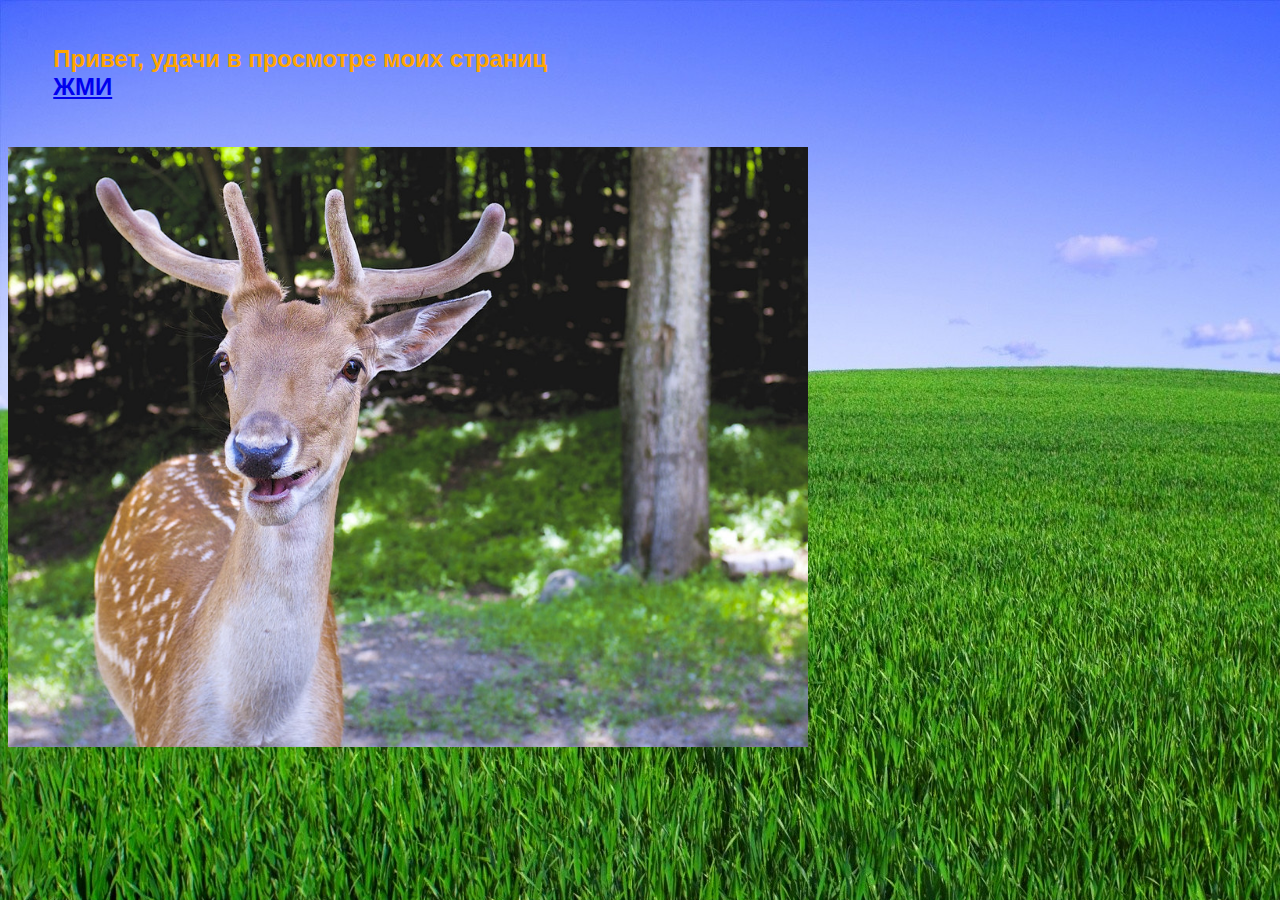
<file: index.html>
<!DOCTYPE html>
<html>
<head>
  <title>les5</title>
  <meta charset="utf-8">
  <link rel="stylesheet" type="text/css" href="/css/per.css">
</head>
<body>
  <div><h2>Привет, удачи в просмотре моих страниц<br>
   <a href="/folder2/per2.html">ЖМИ</a></h2>
  </div>
  <img src="/img/21.jpg">
</body>
</html>
</file>
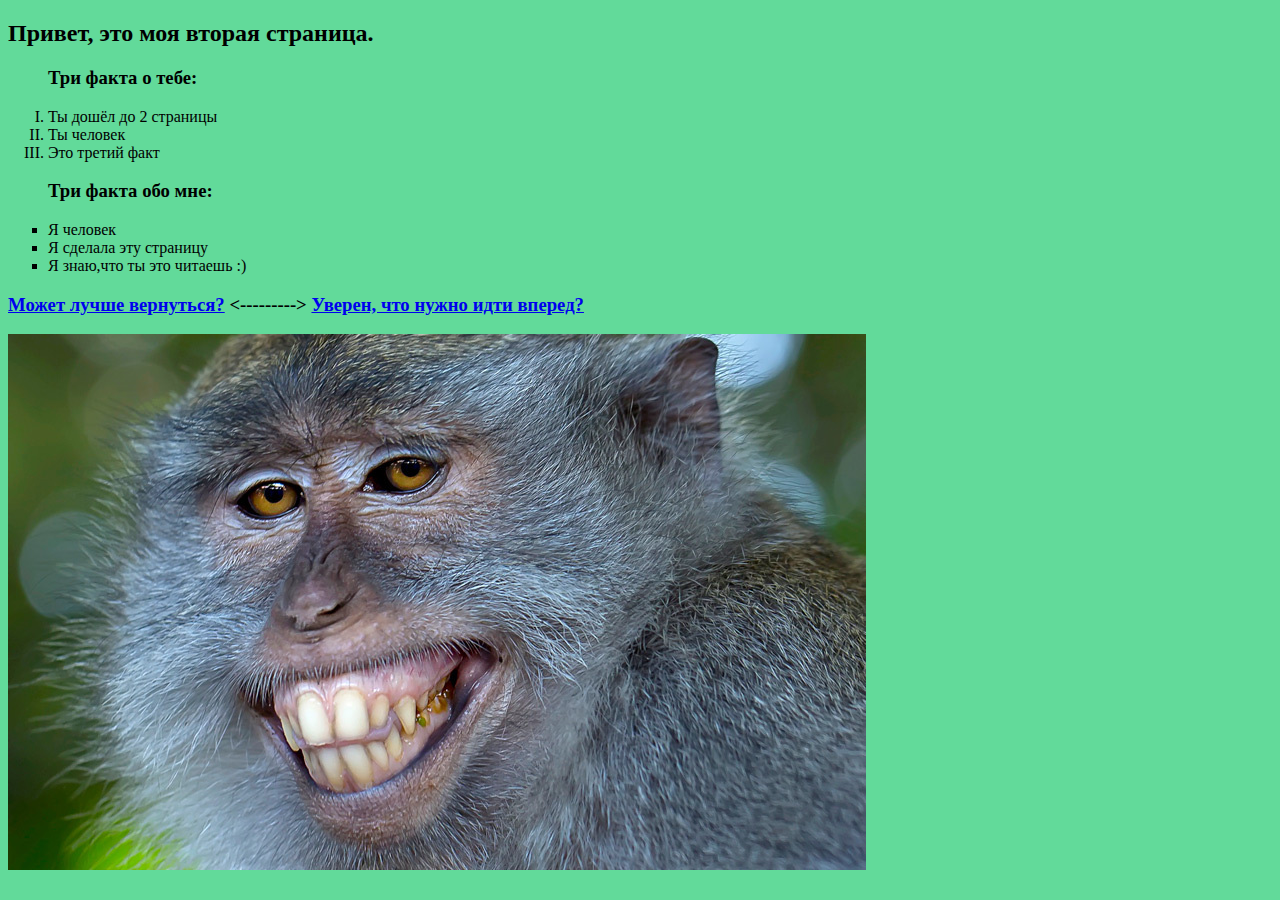
<file: per2.html>
<!DOCTYPE HTML>
<!DOCTYPE html>
<html>
<head>
  <title>per2</title>
  <meta charset="utf-8">
  <link rel="stylesheet" type="text/css" href="css/per2.css">
</head>
<body>
  <div><h2>Привет, это моя вторая страница.</h2>
  </div>
  <ol><h3>Три факта о тебе:</h3>
   <li>Ты дошёл до 2 страницы</li>
   <li>Ты человек</li>
   <li>Это третий факт</li>
  </ol>
  <ul><h3>Три факта обо мне:</h3>
   <li>Я человек</li>
   <li>Я сделала эту страницу</li>
   <li>Я знаю,что ты это читаешь :)</li>
  </ul>
  <h3><a href="per.html">Может лучше вернуться?</a>    <--------->
   <a href="per3.html">
    Уверен, что нужно идти вперед?
  </a></h3>
  <div>
   <img src="img/14.jpg" title="monkey" alt="monkey">
  </div>
</body>
</html>
</file>
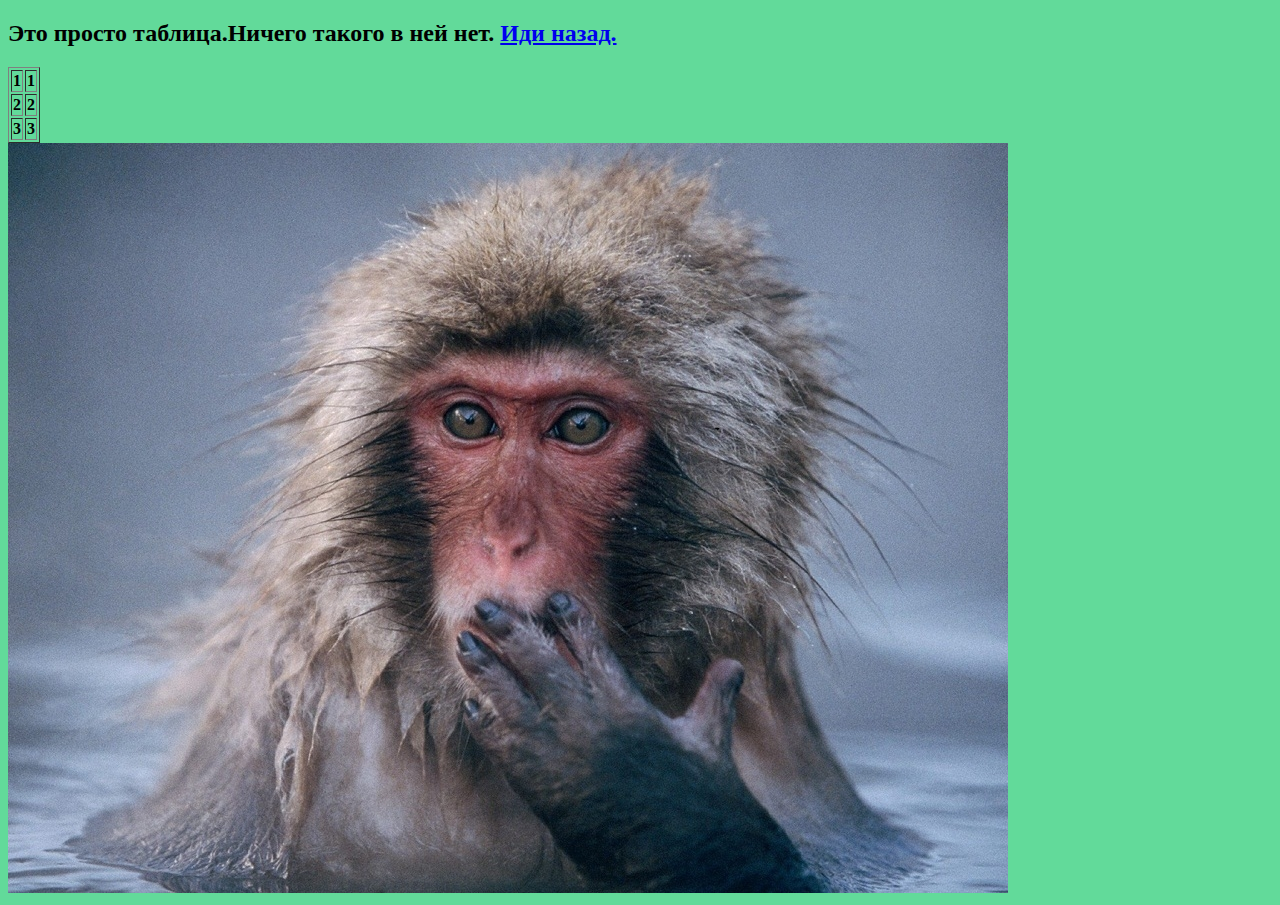
<file: per3.html>
<!DOCTYPE html>
<html>
<head>
  <title>per3</title>
  <meta charset="utf-8">
  <link rel="stylesheet" type="text/css" href="css/per3.css">
</head>
<body bgcolor="62DA9A">
  <div><b><h2>Это просто таблица.Ничего такого в ней нет. <a href="per2.html">Иди назад.</a></H2></div>
   <table border="1">
    <tr>
    <td>1</td>
    <td>1</td>
    </tr>
    <tr>
    <td>2</td>
    <td>2</td>
    </tr>
    <tr>
    <td>3</td>
    <td>3</td>
    </tr>
   </table>
  <img src="img/430.jpg">
</body>
</html>
</file>
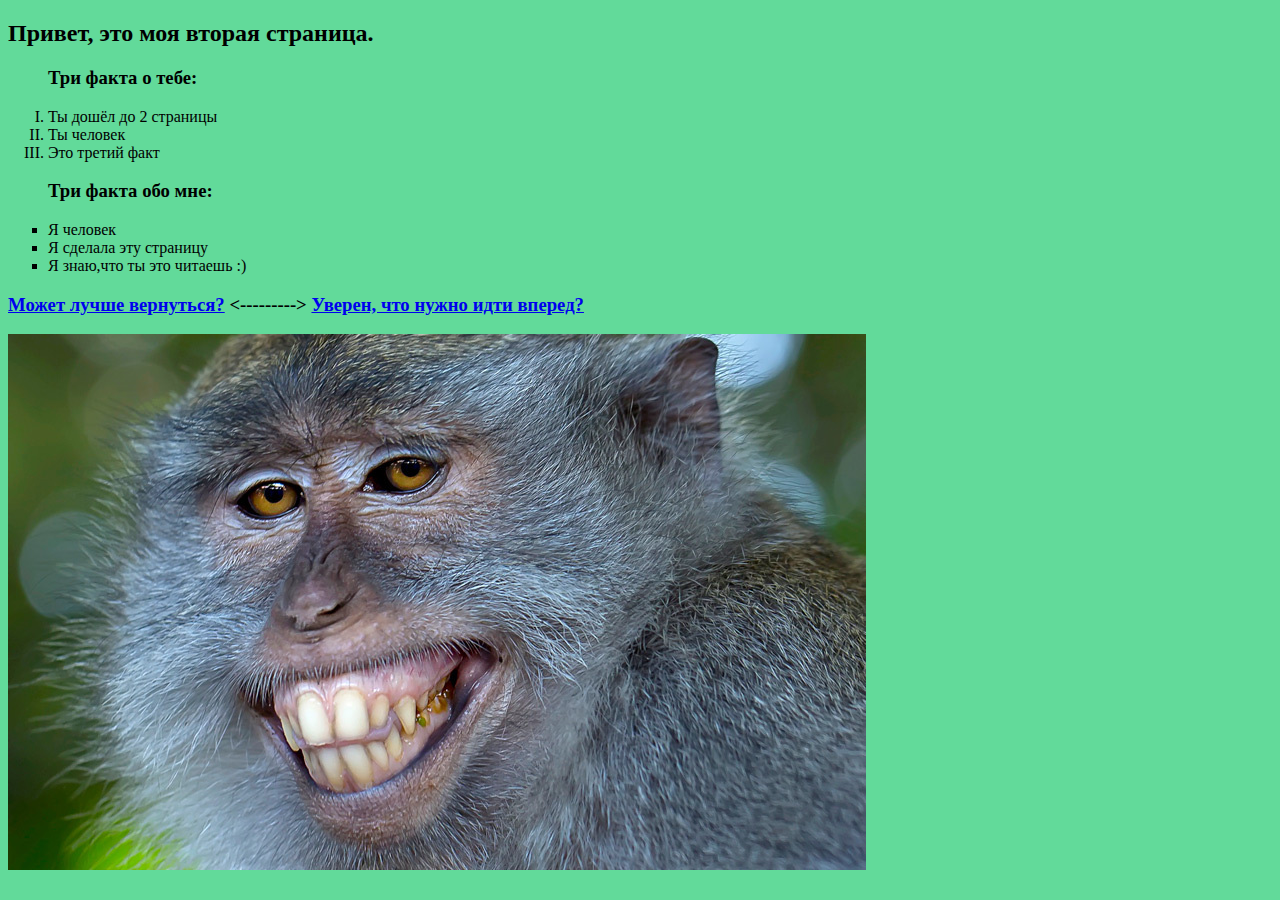
<file: folder2/per2.html>
<!DOCTYPE HTML>
<!DOCTYPE html>
<html>
<head>
  <title>per2</title>
  <meta charset="utf-8">
  <link rel="stylesheet" type="text/css" href="/css/per2.css">
</head>
<body>
  <div><h2>Привет, это моя вторая страница.</h2>
  </div>
  <ol><h3>Три факта о тебе:</h3>
   <li>Ты дошёл до 2 страницы</li>
   <li>Ты человек</li>
   <li>Это третий факт</li>
  </ol>
  <ul><h3>Три факта обо мне:</h3>
   <li>Я человек</li>
   <li>Я сделала эту страницу</li>
   <li>Я знаю,что ты это читаешь :)</li>
  </ul>
  <h3><a href="/">Может лучше вернуться?</a>    <--------->
   <a href="/folder3/per3.html">
    Уверен, что нужно идти вперед?
  </a></h3>
  <div>
   <img src="/img/14.jpg" title="monkey" alt="monkey">
  </div>
</body>
</html>
</file>
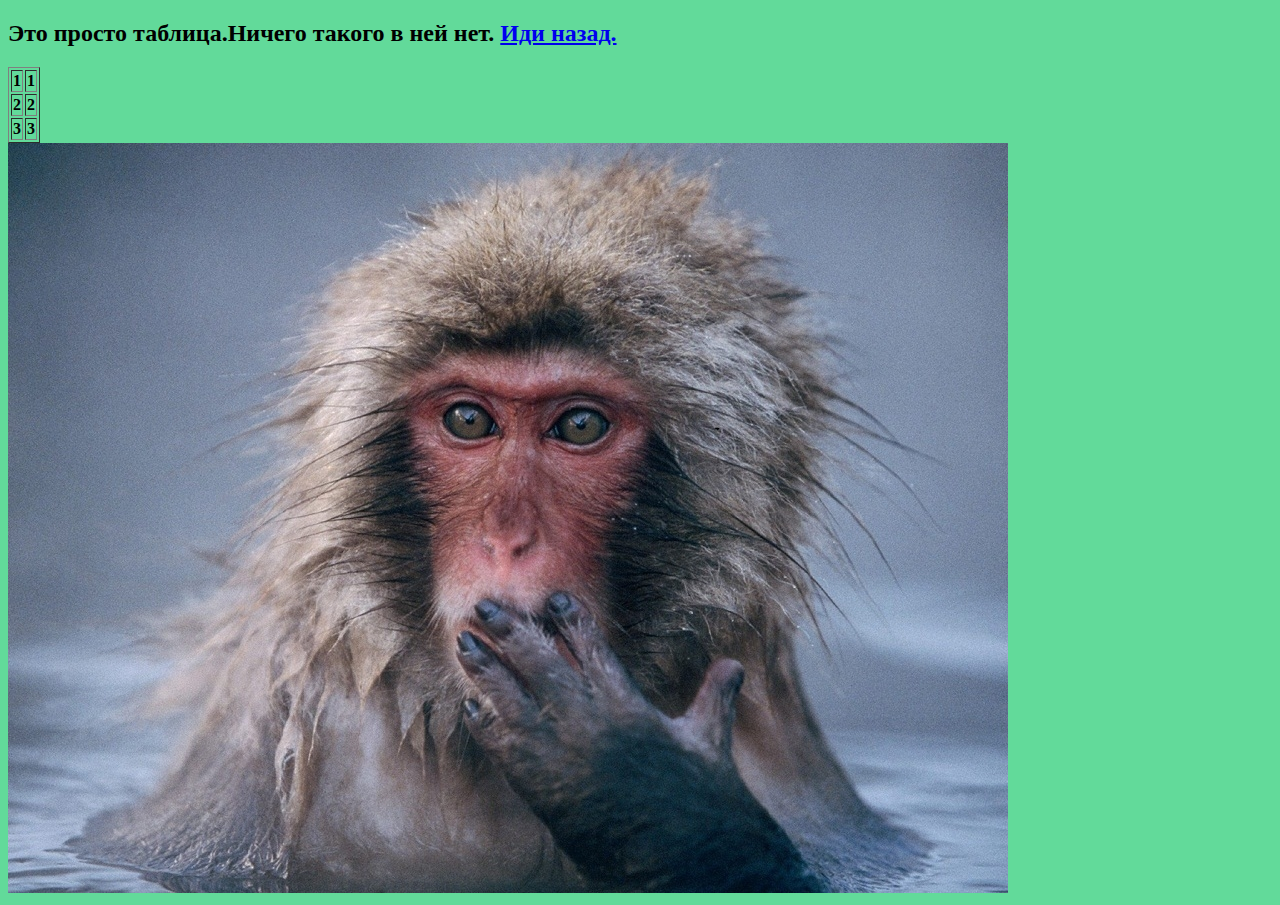
<file: folder3/per3.html>
<!DOCTYPE html>
<html>
<head>
  <title>per3</title>
  <meta charset="utf-8">
  <link rel="stylesheet" type="text/css" href="/css/per3.css">
</head>
<body bgcolor="62DA9A">
  <div><b><h2>Это просто таблица.Ничего такого в ней нет. <a href="/folder2/per2.html">Иди назад.</a></H2></div>
   <table border="1">
    <tr>
    <td>1</td>
    <td>1</td>
    </tr>
    <tr>
    <td>2</td>
    <td>2</td>
    </tr>
    <tr>
    <td>3</td>
    <td>3</td>
    </tr>
   </table>
  <img src="/img/430.jpg">
</body>
</html>
</file>
<file: css/per.css>
body {
  background-image: url('../img/31.jpg');
}

h2 {
  color: orange;
  margin: 2%;
  padding: 20px;
  font-family: Geneva, Arial, Helvetica, sans-serif;
}

img {
  width: 800px;
  height: 600px;

}

a:hover {
  color: hotpink;
}
</file>
<file: css/per2.css>
body {
  background-color: #62DA9A;
  }

ul {
   list-style-type: square;
}

ol {
  list-style-type: upper-roman;
}

h2 {
  float: none;
}

a:hover {
  color: hotpink;
}
</file>
<file: css/per3.css>
table {
	border: 1;
}

a:hover {
	color: hotpink;
}

body {
    background-color: #62DA9A;
}
</file>
